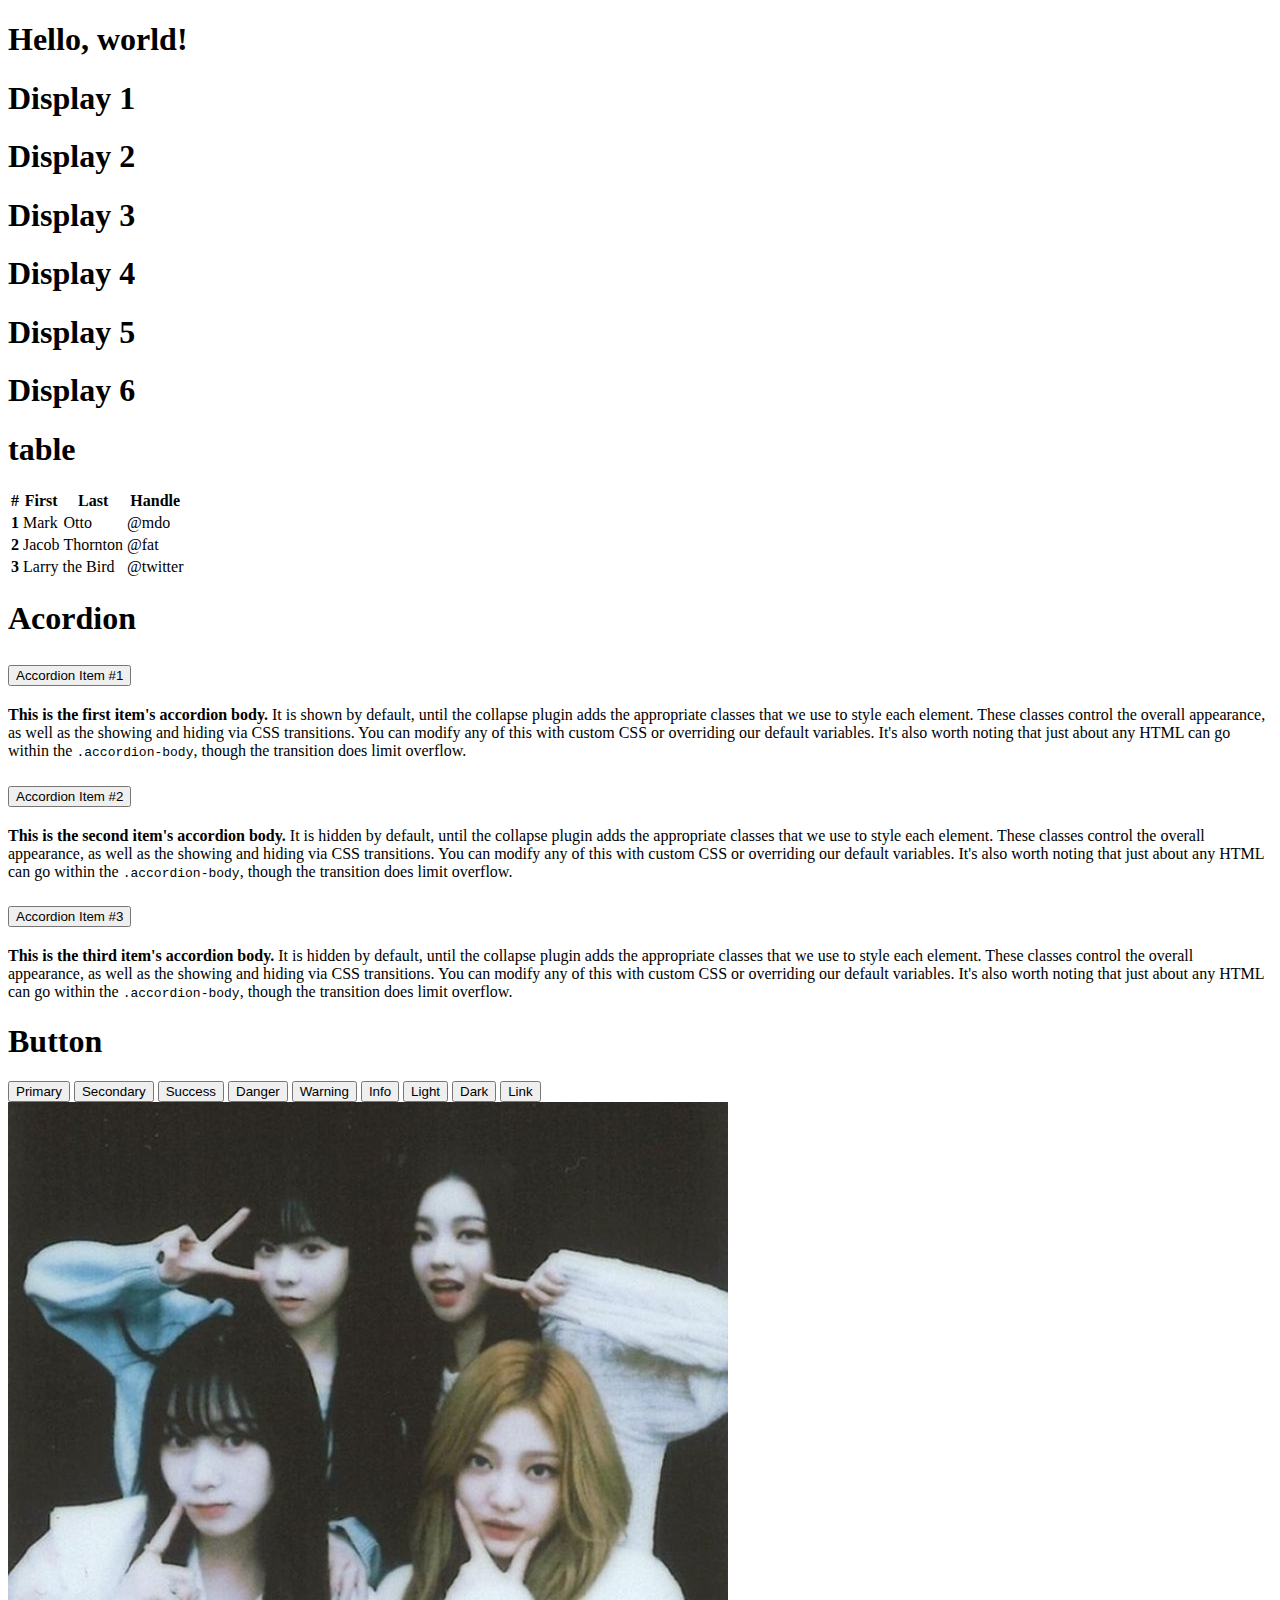
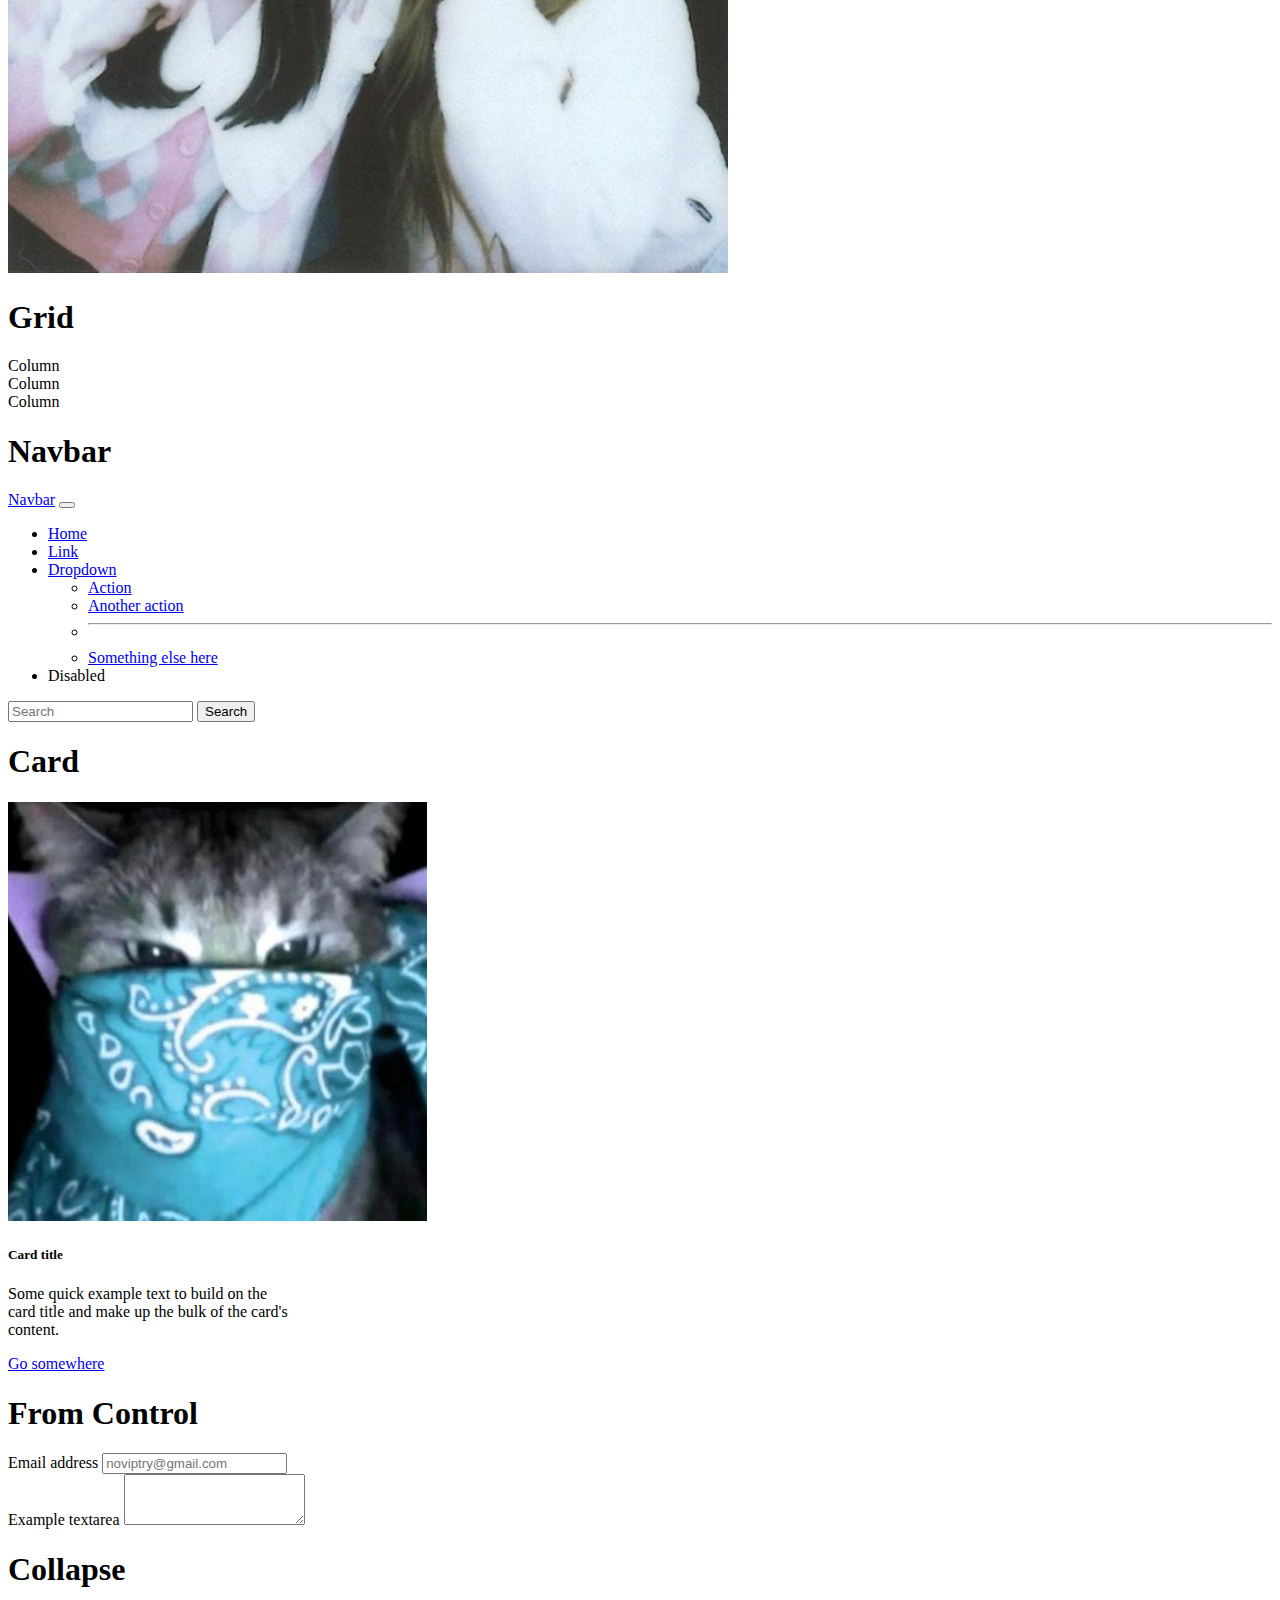
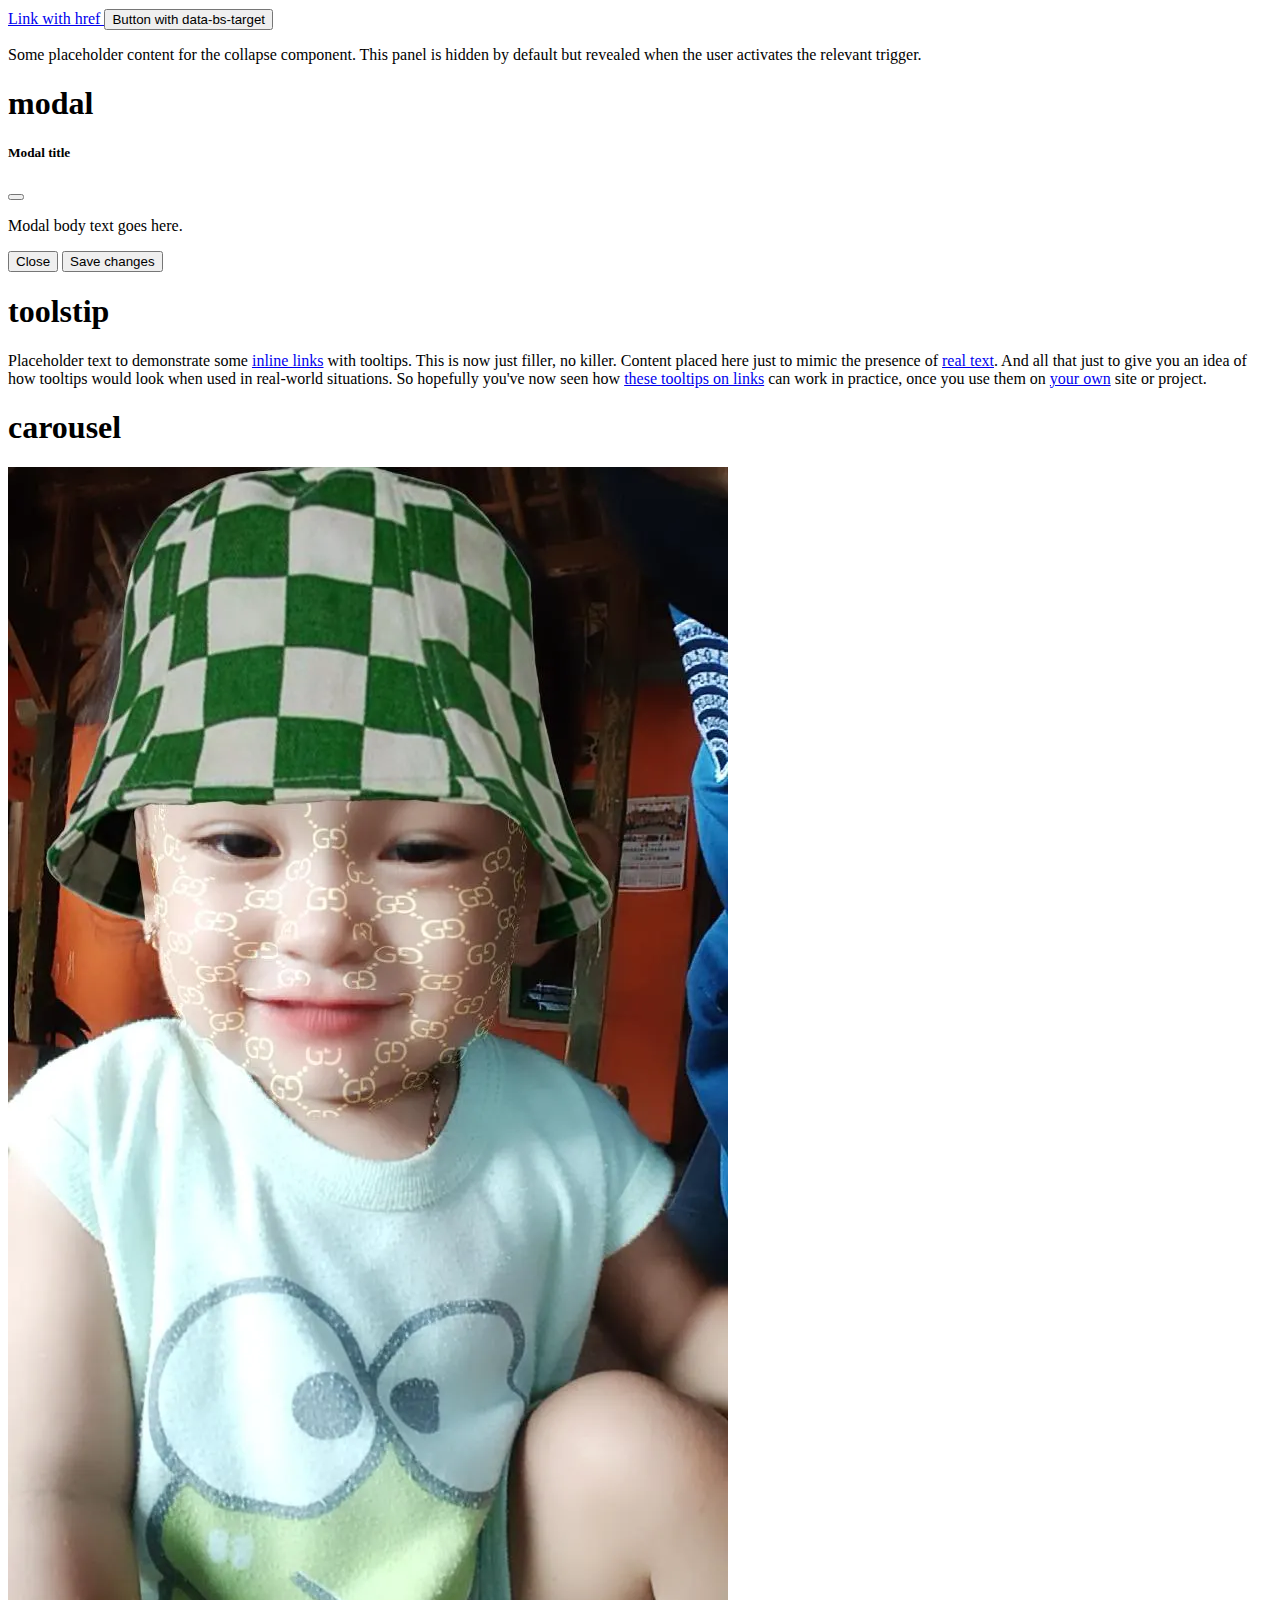
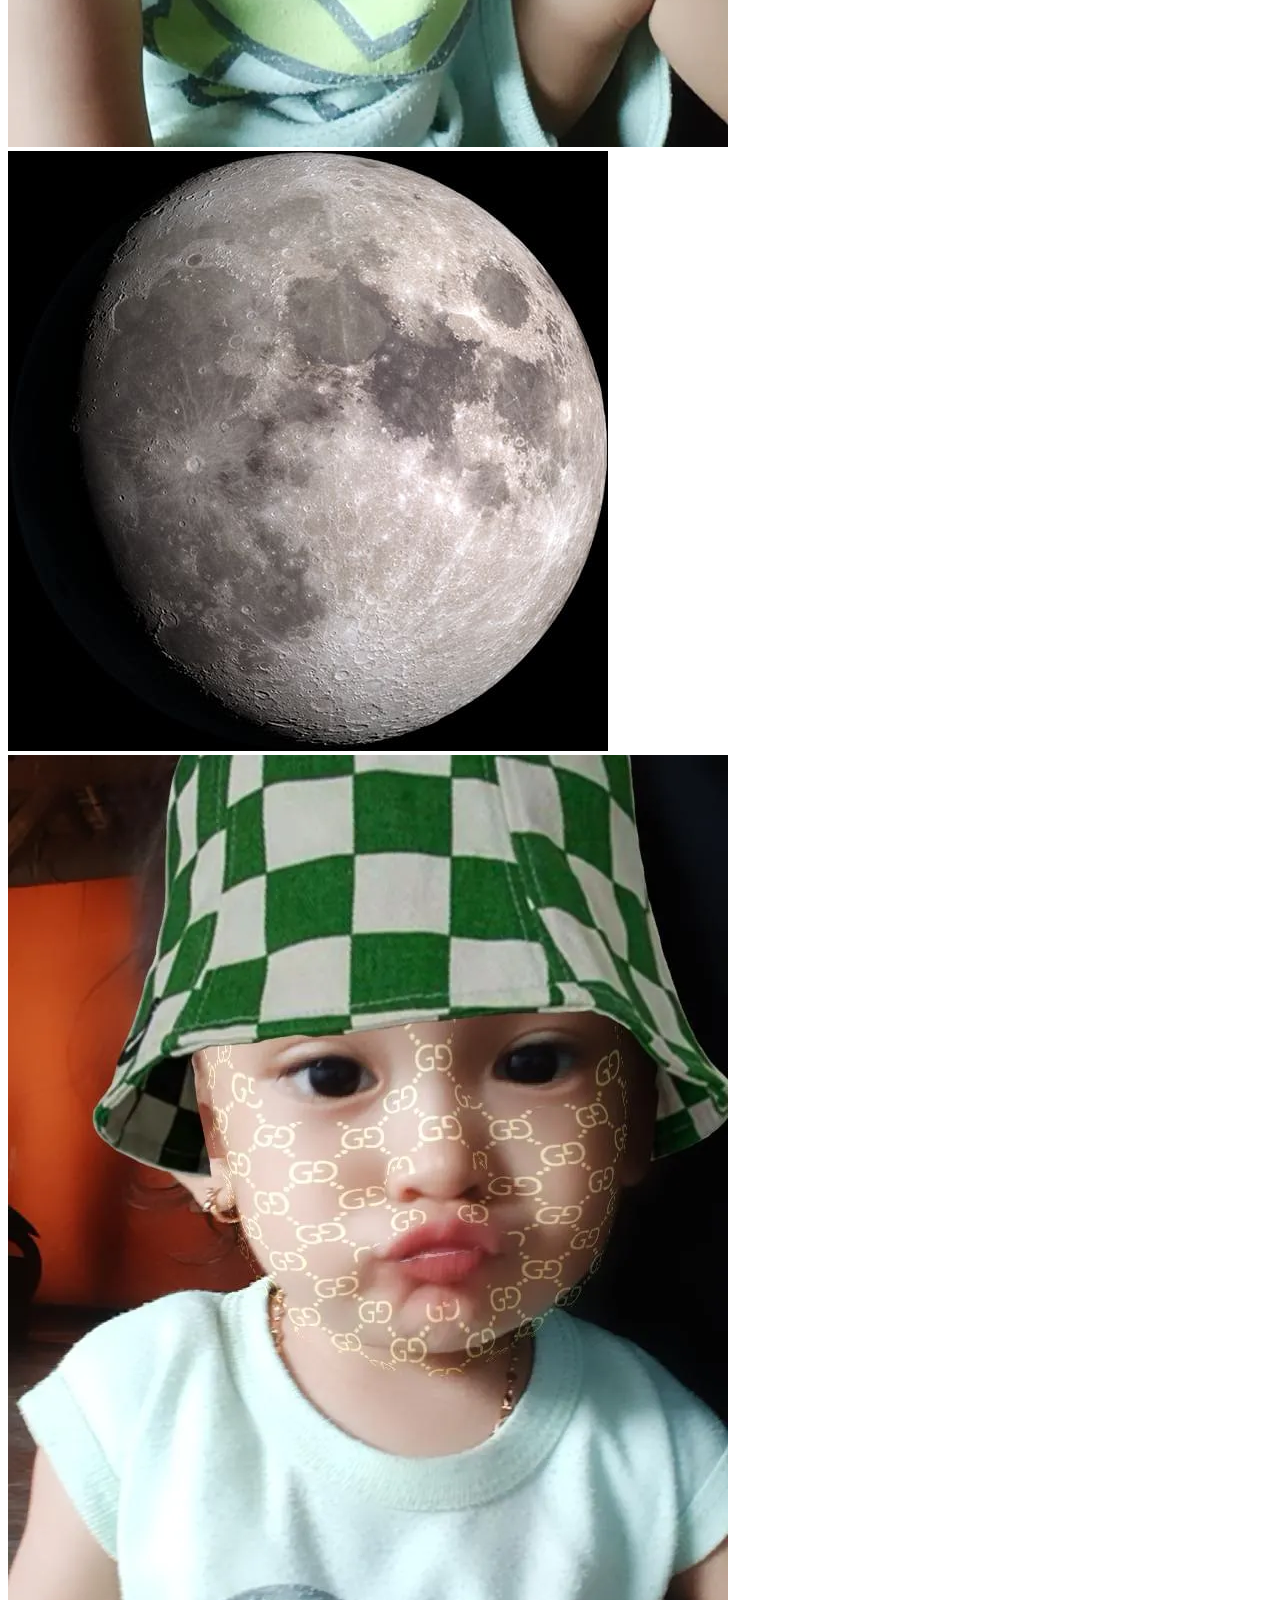
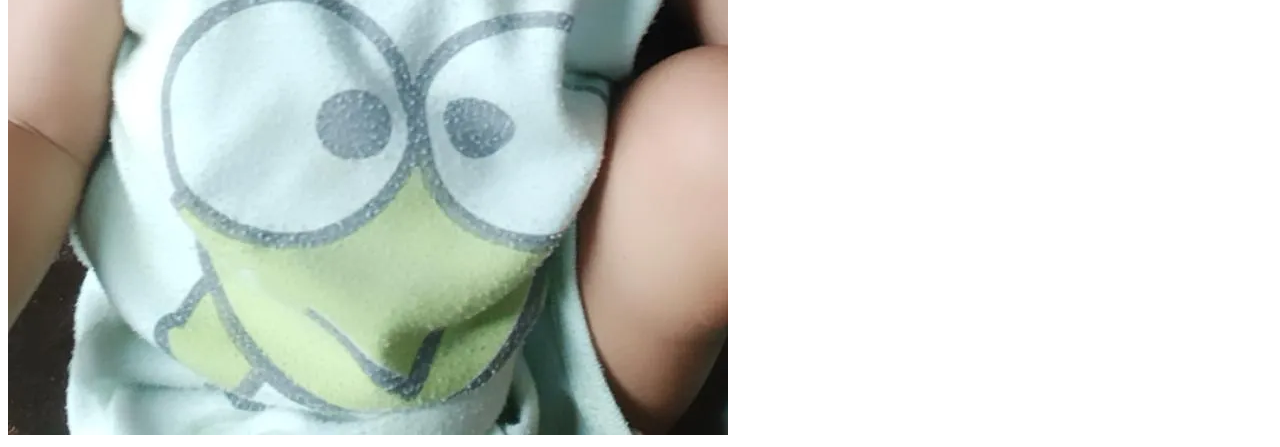
<file: index.html>
<!doctype html>
<html lang="en">
  <head>
    <meta charset="utf-8">
    <meta name="viewport" content="width=device-width, initial-scale=1">
    <title>Belajar Bootstrap | Novi Putri Agistiani</title>
    <link href="https://cdn.jsdelivr.net/npm/bootstrap@5.2.0/dist/css/bootstrap.min.css" rel="stylesheet" integrity="sha384-gH2yIJqKdNHPEq0n4Mqa/HGKIhSkIHeL5AyhkYV8i59U5AR6csBvApHHNl/vI1Bx" crossorigin="anonymous">
  </head>
  <body>
    <h1>Hello, world!</h1>
    <h1 class="display-1">Display 1</h1>
<h1 class="display-2">Display 2</h1>
<h1 class="display-3">Display 3</h1>
<h1 class="display-4">Display 4</h1>
<h1 class="display-5">Display 5</h1>
<h1 class="display-6">Display 6</h1>

<h1 class="text-light text bg-danger">table</h1>
<table class="table table-dark table">
  <thead>
    <tr>
      <th scope="col">#</th>
      <th scope="col">First</th>
      <th scope="col">Last</th>
      <th scope="col">Handle</th>
    </tr>
  </thead>
  <tbody>
    <tr>
      <th scope="row">1</th>
      <td>Mark</td>
      <td>Otto</td>
      <td>@mdo</td>
    </tr>
    <tr>
      <th scope="row">2</th>
      <td>Jacob</td>
      <td>Thornton</td>
      <td>@fat</td>
    </tr>
    <tr>
      <th scope="row">3</th>
      <td colspan="2">Larry the Bird</td>
      <td>@twitter</td>
    </tr>
  </tbody>
</table>

<h1 class="text-light text bg-danger">Acordion</h1>
<div class="accordion" id="accordionExample">
  <div class="accordion-item">
    <h2 class="accordion-header" id="headingOne">
      <button class="accordion-button" type="button" data-bs-toggle="collapse" data-bs-target="#collapseOne" aria-expanded="true" aria-controls="collapseOne">
        Accordion Item #1
      </button>
    </h2>
    <div id="collapseOne" class="accordion-collapse collapse show" aria-labelledby="headingOne" data-bs-parent="#accordionExample">
      <div class="accordion-body">
        <strong>This is the first item's accordion body.</strong> It is shown by default, until the collapse plugin adds the appropriate classes that we use to style each element. These classes control the overall appearance, as well as the showing and hiding via CSS transitions. You can modify any of this with custom CSS or overriding our default variables. It's also worth noting that just about any HTML can go within the <code>.accordion-body</code>, though the transition does limit overflow.
      </div>
    </div>
  </div>
  <div class="accordion-item">
    <h2 class="accordion-header" id="headingTwo">
      <button class="accordion-button collapsed" type="button" data-bs-toggle="collapse" data-bs-target="#collapseTwo" aria-expanded="false" aria-controls="collapseTwo">
        Accordion Item #2
      </button>
    </h2>
    <div id="collapseTwo" class="accordion-collapse collapse" aria-labelledby="headingTwo" data-bs-parent="#accordionExample">
      <div class="accordion-body">
        <strong>This is the second item's accordion body.</strong> It is hidden by default, until the collapse plugin adds the appropriate classes that we use to style each element. These classes control the overall appearance, as well as the showing and hiding via CSS transitions. You can modify any of this with custom CSS or overriding our default variables. It's also worth noting that just about any HTML can go within the <code>.accordion-body</code>, though the transition does limit overflow.
      </div>
    </div>
  </div>
  <div class="accordion-item">
    <h2 class="accordion-header" id="headingThree">
      <button class="accordion-button collapsed" type="button" data-bs-toggle="collapse" data-bs-target="#collapseThree" aria-expanded="false" aria-controls="collapseThree">
        Accordion Item #3
      </button>
    </h2>
    <div id="collapseThree" class="accordion-collapse collapse" aria-labelledby="headingThree" data-bs-parent="#accordionExample">
      <div class="accordion-body">
        <strong>This is the third item's accordion body.</strong> It is hidden by default, until the collapse plugin adds the appropriate classes that we use to style each element. These classes control the overall appearance, as well as the showing and hiding via CSS transitions. You can modify any of this with custom CSS or overriding our default variables. It's also worth noting that just about any HTML can go within the <code>.accordion-body</code>, though the transition does limit overflow.
      </div>
    </div>
  </div>
</div>

 <h1 class="text-light text bg-danger">Button</h1>
 <div>
 <button type="button" class="btn btn-primary">Primary</button>
<button type="button" class="btn btn-secondary">Secondary</button>
<button type="button" class="btn btn-success">Success</button>
<button type="button" class="btn btn-danger">Danger</button>
<button type="button" class="btn btn-warning">Warning</button>
<button type="button" class="btn btn-info">Info</button>
<button type="button" class="btn btn-light">Light</button>
<button type="button" class="btn btn-dark">Dark</button>

<button type="button" class="btn btn-link">Link</button>
</div>

<div>
<img src="aespa.jpg" class="aespa.jpg" alt="aespa.jpg">
<div/>
<h1 class="text-light text bg-danger">Grid</h1>
  <div>
    <div class="container text-center">
  <div class="row">
    <div class="col">
      Column
    </div>
    <div class="col">
      Column
    </div>
    <div class="col">
      Column
    </div>
  </div>
</div>
</div>
<h1 class="text-light text bg-danger">Navbar</h1>
  <div>
    <nav class="navbar navbar-expand-lg bg-light">
  <div class="container-fluid">
    <a class="navbar-brand" href="#">Navbar</a>
    <button class="navbar-toggler" type="button" data-bs-toggle="collapse" data-bs-target="#navbarSupportedContent" aria-controls="navbarSupportedContent" aria-expanded="false" aria-label="Toggle navigation">
      <span class="navbar-toggler-icon"></span>
    </button>
    <div class="collapse navbar-collapse" id="navbarSupportedContent">
      <ul class="navbar-nav me-auto mb-2 mb-lg-0">
        <li class="nav-item">
          <a class="nav-link active" aria-current="page" href="#">Home</a>
        </li>
        <li class="nav-item">
          <a class="nav-link" href="#">Link</a>
        </li>
        <li class="nav-item dropdown">
          <a class="nav-link dropdown-toggle" href="#" role="button" data-bs-toggle="dropdown" aria-expanded="false">
            Dropdown
          </a>
          <ul class="dropdown-menu">
            <li><a class="dropdown-item" href="#">Action</a></li>
            <li><a class="dropdown-item" href="#">Another action</a></li>
            <li><hr class="dropdown-divider"></li>
            <li><a class="dropdown-item" href="#">Something else here</a></li>
          </ul>
        </li>
        <li class="nav-item">
          <a class="nav-link disabled">Disabled</a>
        </li>
      </ul>
      <form class="d-flex" role="search">
        <input class="form-control me-2" type="search" placeholder="Search" aria-label="Search">
        <button class="btn btn-outline-success" type="submit">Search</button>
      </form>
    </div>
  </div>
</nav>
</div>
<h1 class="text-light text bg-danger">Card</h1>
<div>
<div class="card" style="width: 18rem;">
  <img src="profile.jpg" class="profile.jpg" alt="profile.jpg">
  <div class="card-body">
    <h5 class="card-title">Card title</h5>
    <p class="card-text">Some quick example text to build on the card title and make up the bulk of the card's content.</p>
    <a href="#" class="btn btn-primary">Go somewhere</a>
  </div>
</div>
</div>
</div>
<h1 class="text-light text bg-danger">From Control</h1>
<div class="mb-3">
  <label for="exampleFormControlInput1" class="form-label">Email address</label>
  <input type="email" class="form-control" id="exampleFormControlInput1" placeholder="noviptry@gmail.com">
</div>
<div class="mb-3">
  <label for="exampleFormControlTextarea1" class="form-label">Example textarea</label>
  <textarea class="form-control" id="exampleFormControlTextarea1" rows="3"></textarea>
</div>
<h1 class="text-light text bg-danger">Collapse</h1>
<div>
<p>
  <a class="btn btn-primary" data-bs-toggle="collapse" href="#collapseExample" role="button" aria-expanded="false" aria-controls="collapseExample">
    Link with href
  </a>
  <button class="btn btn-primary" type="button" data-bs-toggle="collapse" data-bs-target="#collapseExample" aria-expanded="false" aria-controls="collapseExample">
    Button with data-bs-target
  </button>
</p>
<div class="collapse" id="collapseExample">
  <div class="card card-body">
    Some placeholder content for the collapse component. This panel is hidden by default but revealed when the user activates the relevant trigger.
  </div>
</div>
</div>
<h1 class="text-light text-bg-danger">modal</h1>
<div class="modal" tabindex="-1">
  <div class="modal-dialog">
    <div class="modal-content">
      <div class="modal-header">
        <h5 class="modal-title">Modal title</h5>
        <button type="button" class="btn-close" data-bs-dismiss="modal" aria-label="Close"></button>
      </div>
      <div class="modal-body">
        <p>Modal body text goes here.</p>
      </div>
      <div class="modal-footer">
        <button type="button" class="btn btn-secondary" data-bs-dismiss="modal">Close</button>
        <button type="button" class="btn btn-primary">Save changes</button>
      </div>
    </div>
  </div>
</div>
<h1 class="text-light text-bg-danger">toolstip</h1>
<p class="muted">Placeholder text to demonstrate some <a href="#" data-bs-toggle="tooltip" data-bs-title="Default tooltip">inline links</a> with tooltips. This is now just filler, no killer. Content placed here just to mimic the presence of <a href="#" data-bs-toggle="tooltip" data-bs-title="Another tooltip">real text</a>. And all that just to give you an idea of how tooltips would look when used in real-world situations. So hopefully you've now seen how <a href="#" data-bs-toggle="tooltip" data-bs-title="Another one here too">these tooltips on links</a> can work in practice, once you use them on <a href="#" data-bs-toggle="tooltip" data-bs-title="The last tip!">your own</a> site or project.
</p>
<h1 class="text-light text-bg-danger">carousel</h1>
<div id="carouselExampleSlidesOnly" class="carousel slide" data-bs-ride="carousel">
  <div class="carousel-inner">
    <div class="carousel-item active">
      <img src="zia.jpg" class="d-block w-100" alt="zia.jpg">
    </div>
    <div class="carousel-item">
      <img src="novii.jpg" class="d-block w-100" alt="novii.jpg">
    </div>
    <div class="carousel-item">
      <img src="ziaa.jpg" class="d-block w-100" alt="ziaa.jpg">
    </div>
  </div>
</div>
    <script src="https://cdn.jsdelivr.net/npm/bootstrap@5.2.0/dist/js/bootstrap.bundle.min.js" integrity="sha384-A3rJD856KowSb7dwlZdYEkO39Gagi7vIsF0jrRAoQmDKKtQBHUuLZ9AsSv4jD4Xa" crossorigin="anonymous"></script>
  </body>
</html>
</file>
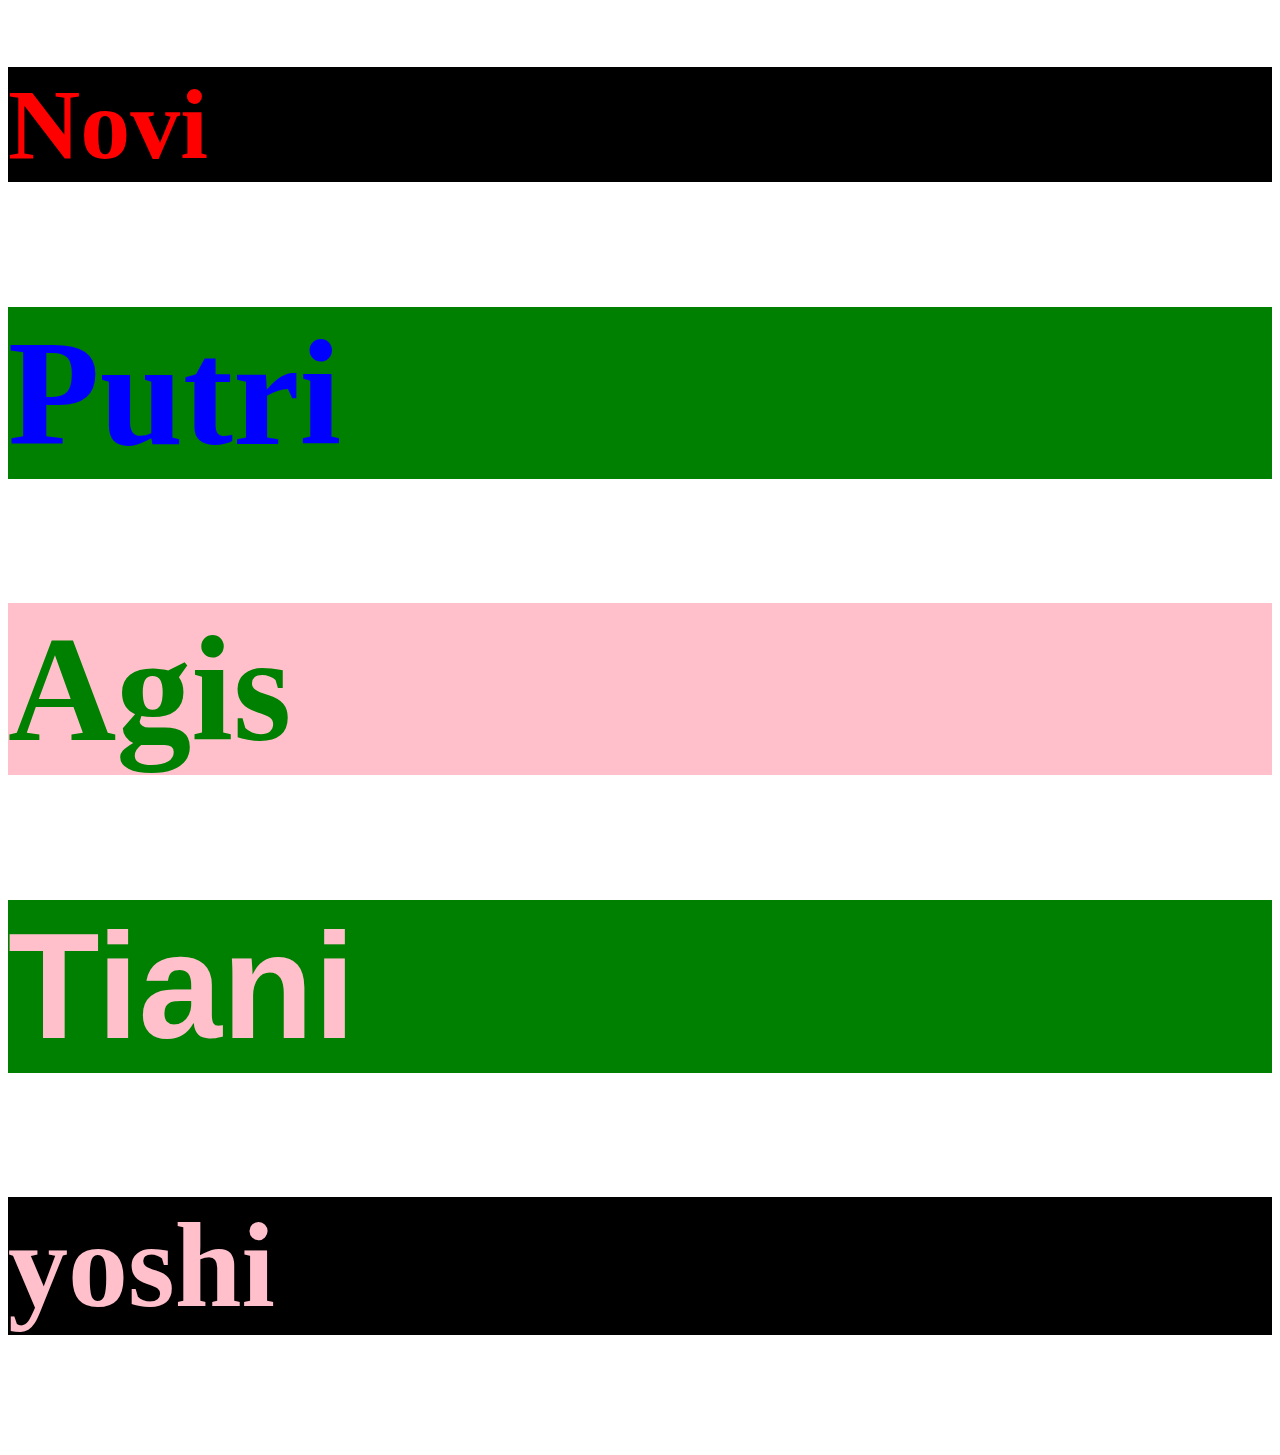
<file: belajarcss.html>
<!DOCTYPE html>
<html lang="en">
<head>
  <meta charset="UTF-8">
  <meta http-equiv="X-UA-Compatible" content="IE=edge">
  <meta name="viewport" content="width=>, initial-scale=1.0">
  <title>nama</title>
  <link rel="stylesheet" href="style.css" />
</head>
<style>
h2 {
color: blue;
font-size: 150px;
background-color: green;
}
.nama {
color: green;
background-color: pink;
}
#nama {
font-family: Arial ,serif;
color: pink;
}
</style>
<body>
<h1 style="color:red; font-size: 100px; background-color: black;"> Novi </h1>
<h2> Putri </h2>
<h2 class="nama">Agis</h2>
<h2 id="nama">Tiani</h2>
<h3> yoshi </h3>



</body>
</html>
</file>
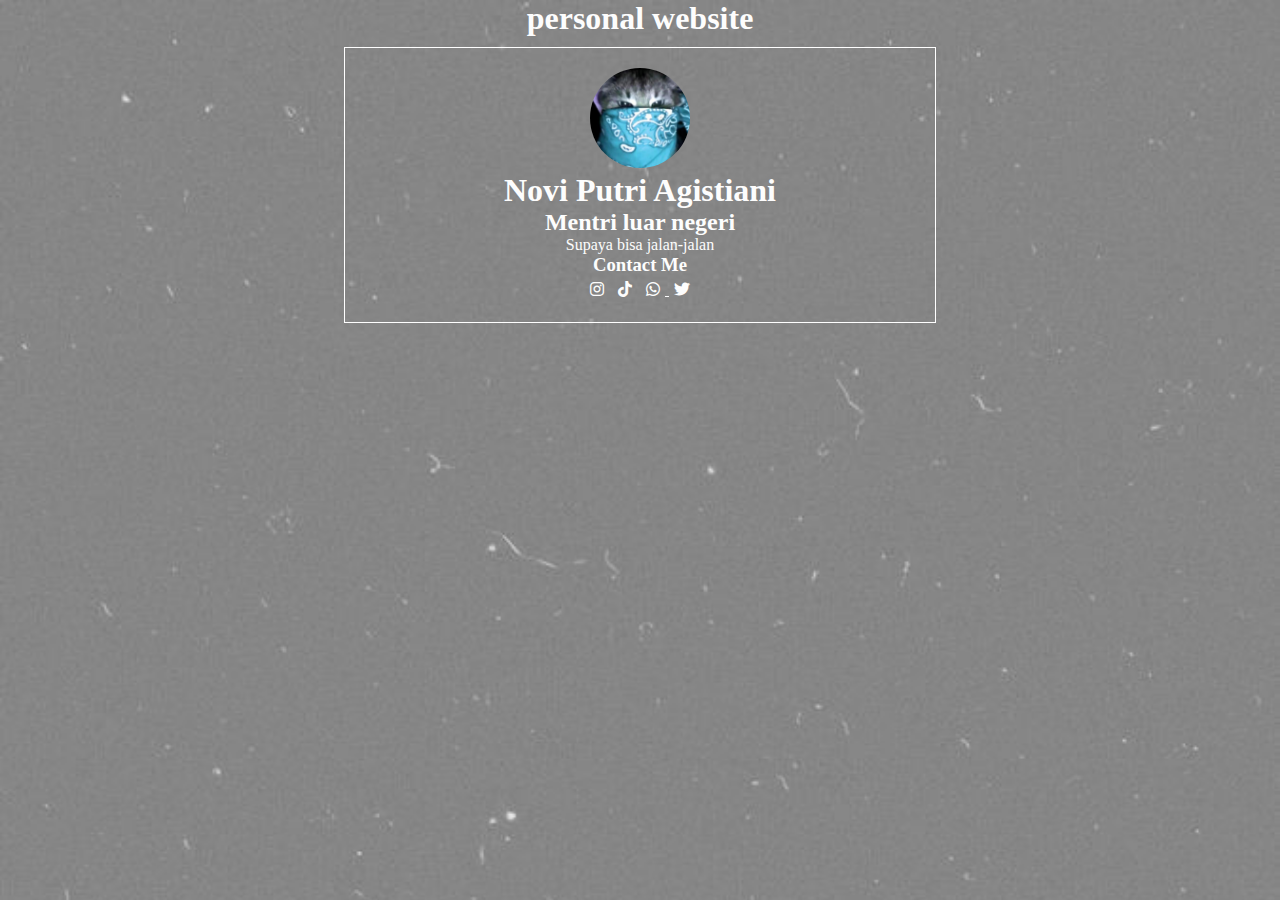
<file: personal.html>
<!DOCTYPE html>
<html>
  <head>
    <title>Novi Putri Agistiani - XI RPL 2</title>
    <link rel="stylesheet" href="personal.css" />
    <link rel="stylesheet" href=
    "https://cdnjs.cloudflare.com/ajax/libs/font-awesome/6.1.2/css/all.min.css" />
  </head>
  <body>
    <h1>personal website</h1>
    <div class="centerbox">
      <div class="avatar">
          <center>
              <img src="profile.jpg" width="100px" />
          </center>
      </div>
      <div class="content">
        <h1>Novi Putri Agistiani</h1>
        <h2>Mentri luar negeri</h2>
        <p>Supaya bisa jalan-jalan</p>
      </div>
      <div class="social">
          <h3>Contact Me</h3>
          <center>
          <a href="#"><i class="fab fa-instagram"></i></a>
          <a href="#"><i class="fab fa-tiktok"></i></a>
          <a href="#"><i class="fab fa-whatsapp"></i></i>
          <a href="#"><i class="fab fa-twitter"></i></a>
          </center>
        </div>
    </div>
  </body>
</html>
</file>
<file: style.css>
h3 {
  color:pink;
  font-size:120px;
  background: black;
}
</file>
<file: personal.css>
*,html, body{
  margin: 0;
  padding: 0;
}

body{
  background-image: url('jamsut.jpg');
  background-size: cover;
  background-position: top;
}

h1, h2, h3, p, a{
  color: #FDFDFD;
  text-align: center;
}

.centerbox{
  width: 550px;
  border: 1px solid white;
  padding: 20px;
  margin: 0 auto;
  margin-top: 10px;
  background: rgba(0, 0, 0, 0, 5);
}

.avatar img{
  border-radius: 50%;
}

.social img{
  margin: 10px auto;
}

.social a i{
  margin: 5px;
}
</file>
